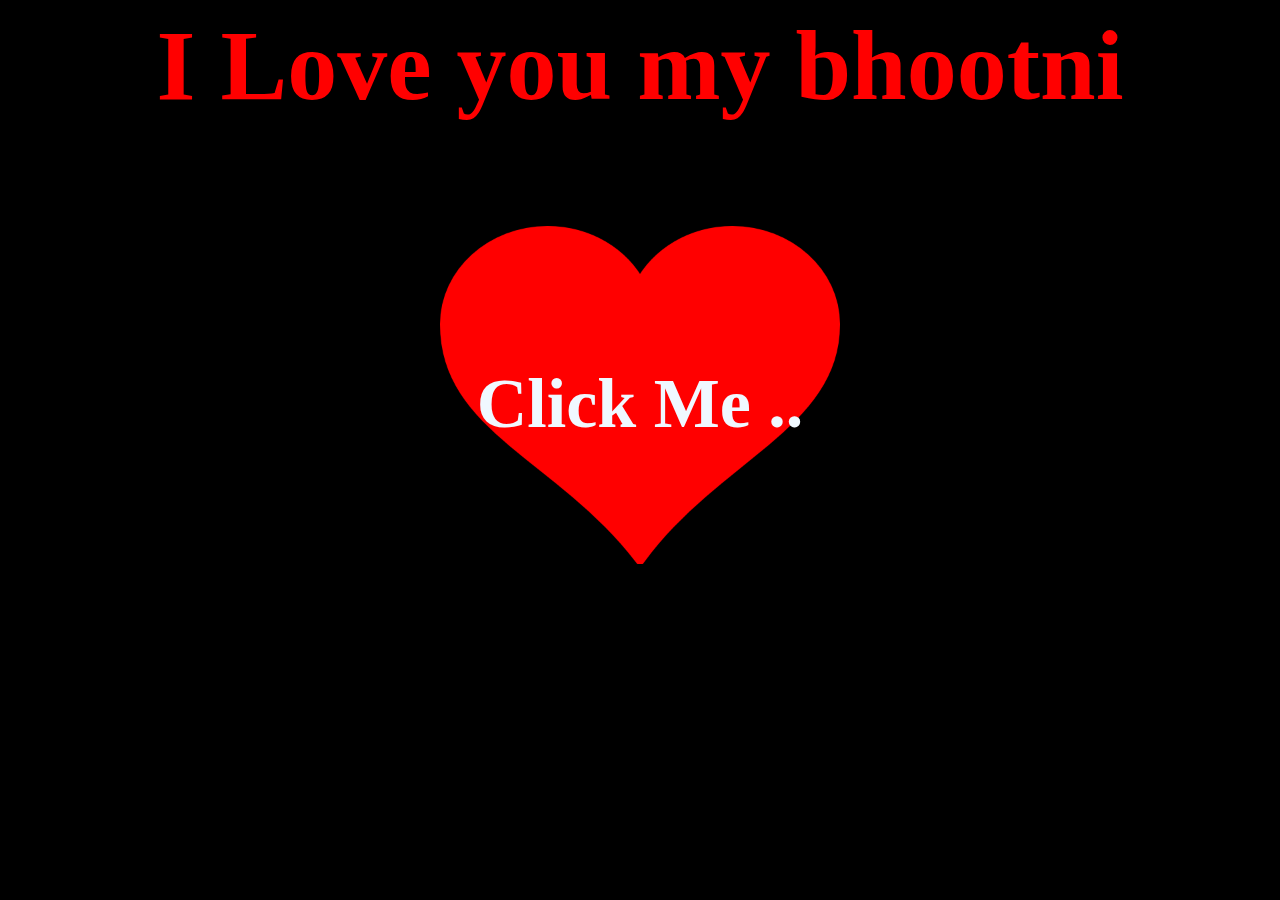
<file: index.html>
<html lang="en">
<head>
    <meta charset="UTF-8">
    <meta name="viewport" content="width=device-width, initial-scale=1.0">
    <link rel="stylesheet" href="style.css">
    <title>Document</title>
</head>
<body>
    <center>
        <h1>I Love you my bhootni </h1>
        <br>
        <br>
       <a href="heart.html" style="text-decoration: none;">
        <div class="button">
            <img src="heart.png" style="width: 400px;height:auto" alt="">
        <h2 style="margin-top:-200px;">Click Me .. </h2>
        </div>
        </a>
    </center>
</body>
</html>
</file>
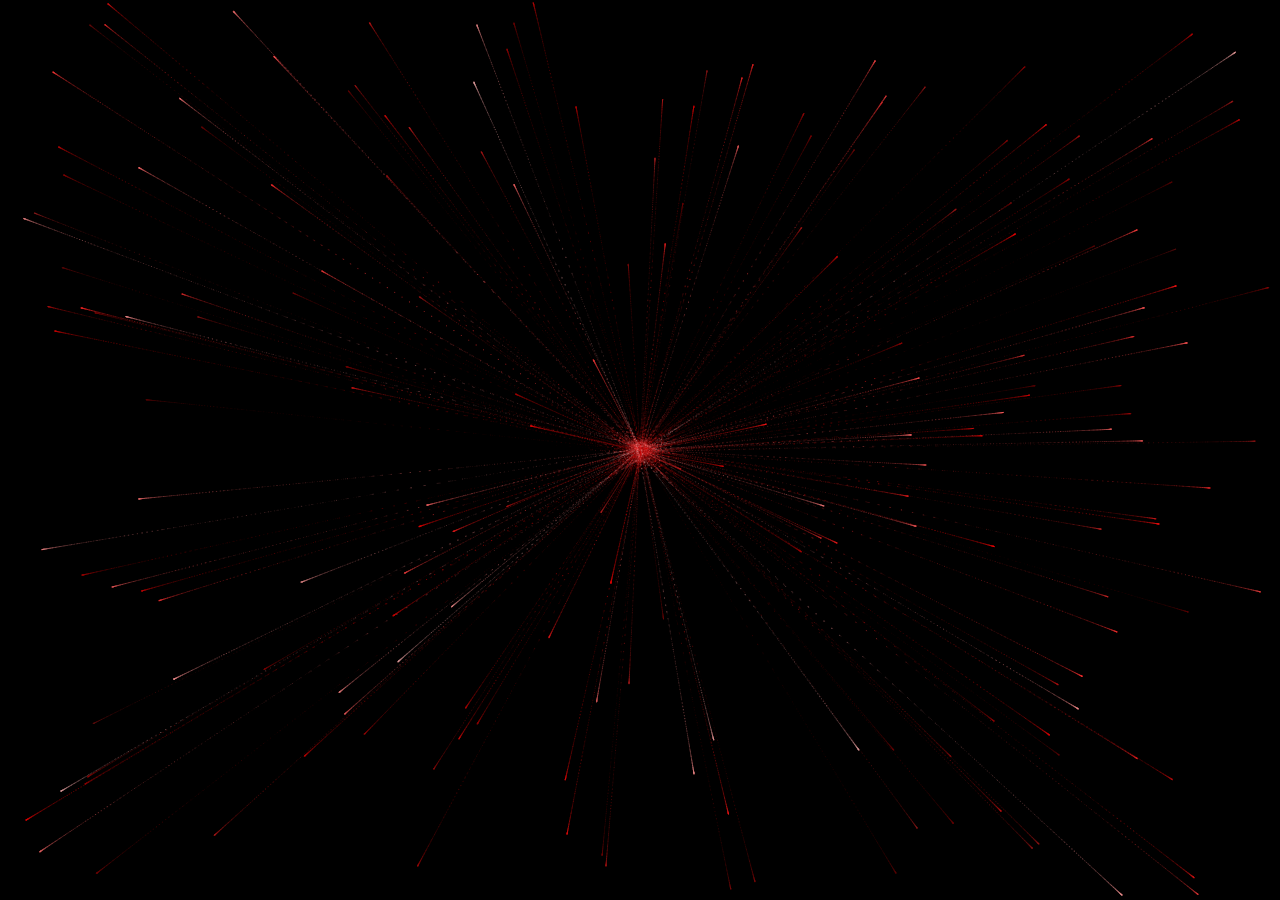
<file: heart.html>
<html lang="en">
<head>
    <meta charset="UTF-8">
    <meta name="viewport" content="width=device-width, initial-scale=1.0">
    <link rel="stylesheet" href="style.css">
    <title>Document</title>
</head>
<body>
    <!-- Happy Valentines day Codepen! -->
    <div class="heart">
    <canvas id="heart">MY Love</canvas>
    </div>
    
  
<script src="//ajax.googleapis.com/ajax/libs/jquery/1.9.1/jquery.min.js"></script>
<script  src="script.js"></script>
</body>
</html>
</file>
<file: style.css>
.heart{
width: 75%;
}
h2{
   font-size: 70px;
    color: aliceblue;
    font-family: Brush Script MT;
}


canvas {
    position: absolute;
    left:0;
    top: 0;
    width: 100%;
    height: 100%;
    background-color: rgba(0,0,0,.2);
  }
  body{
      background-color: black;
  }
  h1{
      font-family: Brush Script MT;
      color:red;
      font-size: 100px;
  }
</file>
